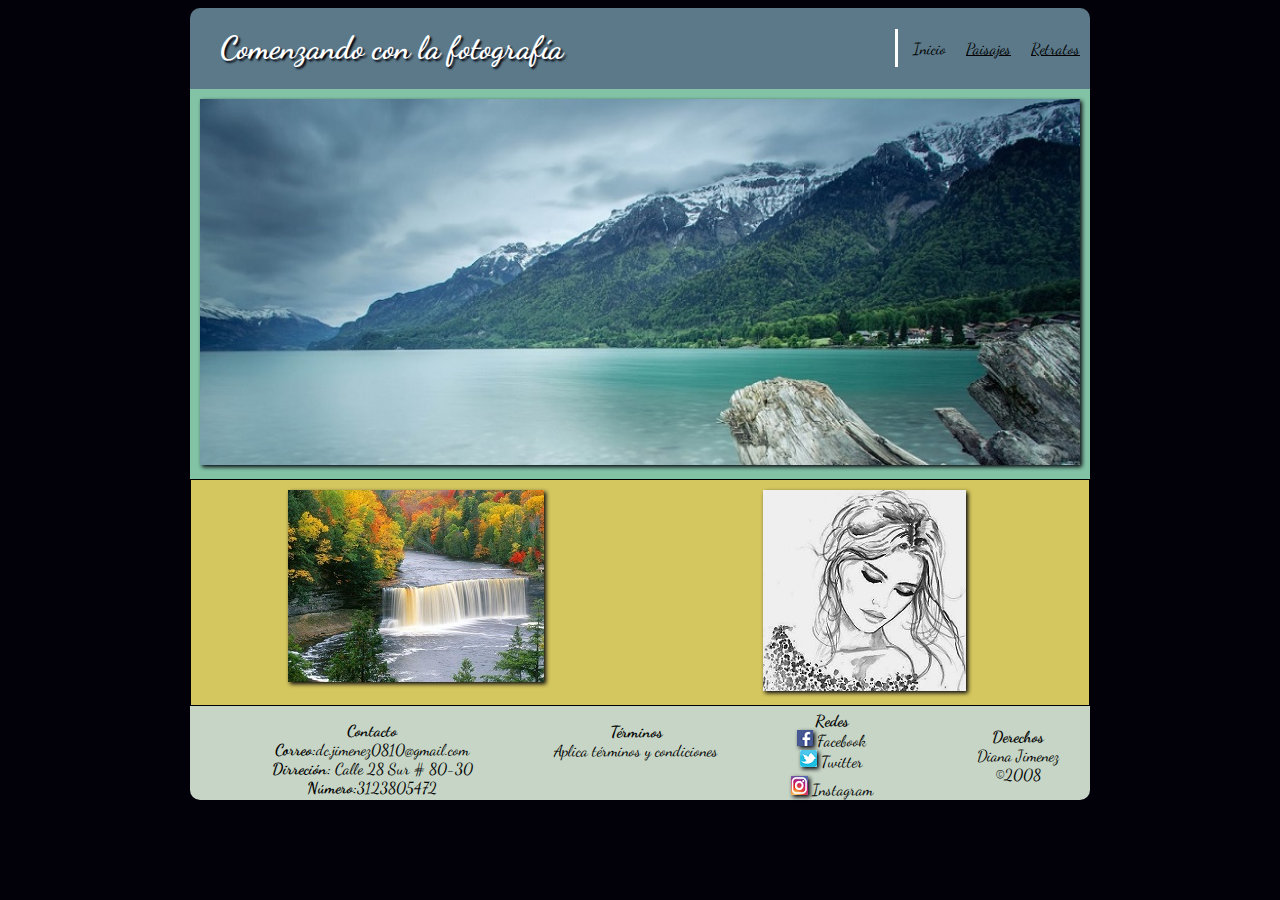
<file: index.html>
<!DOCTYPE html>
<html lang="en" dir="ltr">
  <head>
    <meta charset="utf-8">
    <link rel="stylesheet" href="css/estilos.css">
    <link href="https://fonts.googleapis.com/css?family=Dancing+Script" rel="stylesheet">
    <title>Fotografía</title>
  </head>
  <body>
    <center>
    <div class="contenido">
    <header>
        <div id="tit">
        <h1>Comenzando con la fotografía</h1>
        </div>
        <center>
        <div id="navegador">
          <div><a href="index.html" class="activo">Inicio</a> </div>
          <div><a href="html/paisajes.html">Paisajes</a></div>
          <div><a href="html/retratos.html">Retratos</a></div>
       </div>
     </center>

    </header>

    <section id="ImgPrincipal">
        <img src="imagenes/principal.jpg">
    </section>

    <section id="ImgSecundaria">
      <div id="contImg">
        <div id="segunda"> <a href="html/paisajes.html"> <img src="imagenes/segunda.jpg"></a></div>
        <div id="tercera"> <a href="html/retratos.html"> <img src="imagenes/tercera.jpg"></a></div>
      </div>
    </section>

    <footer>
      <div id="contFooter">
        <div id="contacto">
          <div> <strong>Contacto</strong> </div>
          <div><strong>Correo:</strong><a href="mailto: dc.jimenez0810@gmail.com">dc.jimenez0810@gmail.com</a></div>
          <div><strong>Dirreción:</strong> Calle 28 Sur # 80-30 </div>
          <div><strong>Número:</strong>3123805472</div>
        </div>
        <div id="termino"> <p> <strong>Términos</strong> </br> Aplica términos y condiciones</p></div>
        <div id="redes">
          <div> <strong>Redes</strong> </div>
          <div> <a href="https://www.facebook.com/"> <img src="imagenes/face.png"> Facebook </a> </div>
          <div> <a href="https://twitter.com/"> <img src="imagenes/twitter.png"> Twitter </a> </div>
          <div id="extra"> <a href="https://www.instagram.com/?hl=es-la"> <img src="imagenes/inst.png"> Instagram </a></div>
        </div>
        <div id="derechos"> <p> <strong>Derechos</strong> </br> Diana Jimenez </br> &copy;2008 </p> </div>
      </div>
    </footer>
   </div>
 </center>
  </body>
</html>
</file>
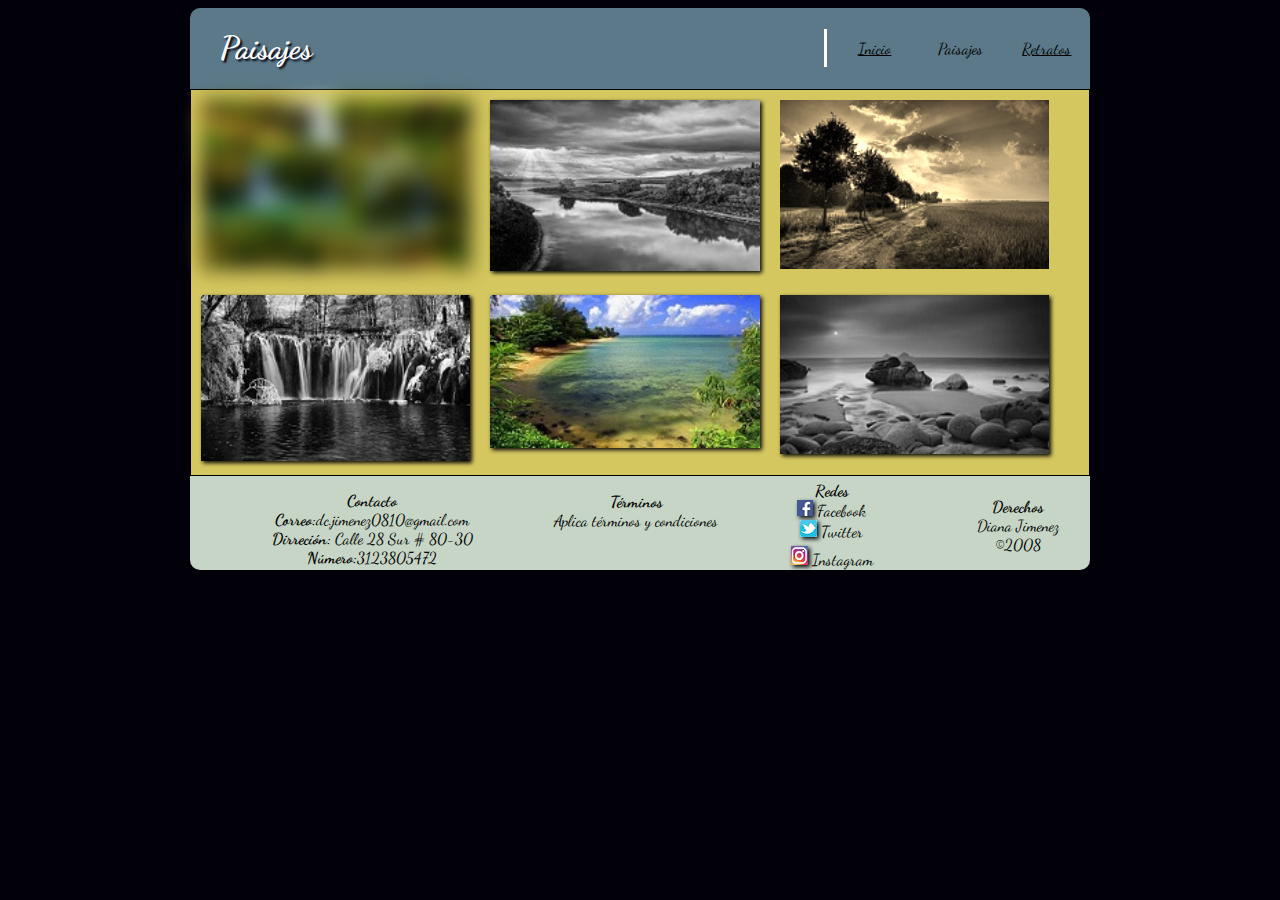
<file: html/paisajes.html>
<!DOCTYPE html>
<html lang="en" dir="ltr">
  <head>
    <meta charset="utf-8">
    <link rel="stylesheet" href="../css/estilos.css">
    <link href="https://fonts.googleapis.com/css?family=Dancing+Script" rel="stylesheet">
    <title>Fotografía-Paisajes</title>
  </head>
  <body>
    <center>
    <div class="contenido">
    <header>
        <div id="tit">
        <h1>Paisajes</h1>
        </div>
        <div id="navegador">
          <div><a href="../index.html" >Inicio</a> </div>
          <div><a href="paisajes.html" class="activo">Paisajes</a></div>
          <div><a href="../html/retratos.html">Retratos</a></div>
       </div>

    </header>

    <center>
    <section id="ImgSecundaria">
      <section id="paisajes">

          <div class="ipaisajes" >
            <img src="../imagenes/p1.jpg" id="p1" class="imgr">
          </div>
          <div class="ipaisajes" >
            <img src="../imagenes/p2.jpg" id="p2" class="imgr">
          </div>
          <div class="ipaisajes" >
            <img src="../imagenes/p3.jpg" id="p3" class="imgr">
          </div>
          <div class="ipaisajes" >
            <img src="../imagenes/p4.jpg" id="p4" class="imgr">
          </div>
          <div class="ipaisajes" >
            <img src="../imagenes/p5.jpg" id="p5" class="imgr">
          </div>
          <div class="ipaisajes" >
            <img src="../imagenes/p6.jpg" id="p6" class="imgr">
          </div>

      </section>

    </section>
    </center>


    <footer>
      <div id="contFooter">
        <div id="contacto">
          <div> <strong>Contacto</strong> </div>
          <div><strong>Correo:</strong><a href="mailto: dc.jimenez0810@gmail.com">dc.jimenez0810@gmail.com</a></div>
          <div><strong>Dirreción:</strong> Calle 28 Sur # 80-30 </div>
          <div><strong>Número:</strong>3123805472</div>
        </div>
        <div id="termino"> <p> <strong>Términos</strong> </br> Aplica términos y condiciones</p></div>
        <div id="redes">
          <div> <strong>Redes</strong> </div>
          <div> <a href="https://www.facebook.com/"> <img src="../imagenes/face.png"> Facebook </a> </div>
          <div> <a href="https://twitter.com/"> <img src="../imagenes/twitter.png"> Twitter </a> </div>
          <div id="extra"> <a href="https://www.instagram.com/?hl=es-la"> <img src="../imagenes/inst.png"> Instagram </a></div>
        </div>
        <div id="derechos"> <p> <strong>Derechos</strong> </br> Diana Jimenez </br> &copy;2008 </p> </div>
      </div>
    </footer>

    </div>
    </center>
  </body>
</html>
</file>
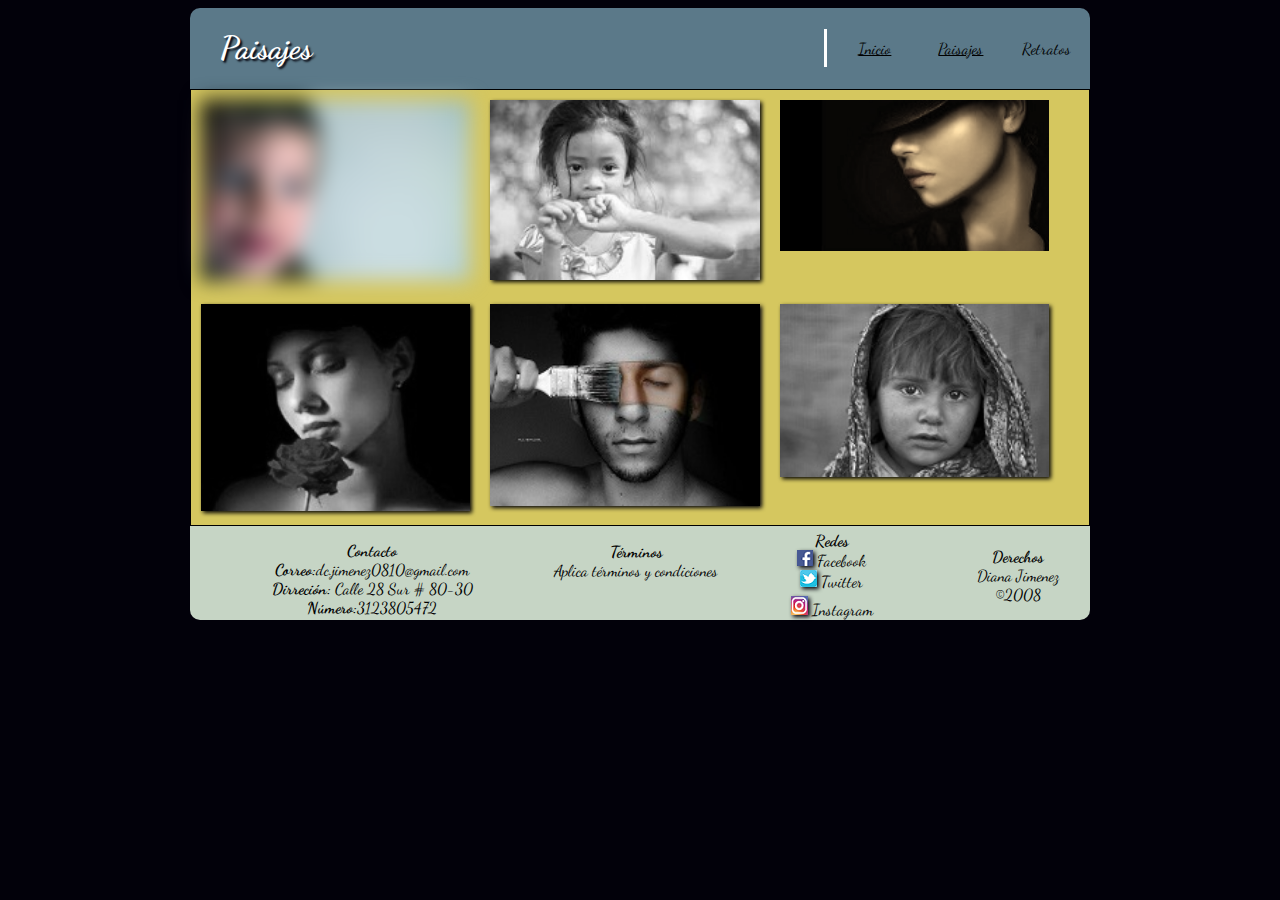
<file: html/retratos.html>
<!DOCTYPE html>
<html lang="en" dir="ltr">
  <head>
    <meta charset="utf-8">
    <link rel="stylesheet" href="../css/estilos.css">
    <link href="https://fonts.googleapis.com/css?family=Dancing+Script" rel="stylesheet">
    <title>Fotografía-Paisajes</title>
  </head>
  <body>
    <center>
    <div class="contenido">
    <header>
        <div id="tit">
        <h1>Paisajes</h1>
        </div>
        <div id="navegador">
          <div><a href="../index.html" >Inicio</a> </div>
          <div><a href="paisajes.html" >Paisajes</a></div>
          <div><a href="../html/retratos.html" class="activo">Retratos</a></div>
       </div>

    </header>

    <center>
    <section id="ImgSecundaria">
      <section id="paisajes">

          <div class="ipaisajes" >
            <img src="../imagenes/r1.jpg" id="p1">
          </div>
          <div class="ipaisajes" >
            <img src="../imagenes/r2.jpg" id="p2">
          </div>
          <div class="ipaisajes" >
            <img src="../imagenes/r3.jpg" id="p3">
          </div>
          <div class="ipaisajes" >
            <img src="../imagenes/r4.jpg" id="p4">
          </div>
          <div class="ipaisajes" >
            <img src="../imagenes/r5.jpg" id="p5">
          </div>
          <div class="ipaisajes" >
            <img src="../imagenes/r6.jpg" id="p6">
          </div>

      </section>

    </section>
    </center>


    <footer>
      <div id="contFooter">
        <div id="contacto">
          <div> <strong>Contacto</strong> </div>
          <div><strong>Correo:</strong><a href="mailto: dc.jimenez0810@gmail.com">dc.jimenez0810@gmail.com</a></div>
          <div><strong>Dirreción:</strong> Calle 28 Sur # 80-30 </div>
          <div><strong>Número:</strong>3123805472</div>
        </div>
        <div id="termino"> <p> <strong>Términos</strong> </br> Aplica términos y condiciones</p></div>
        <div id="redes">
          <div> <strong>Redes</strong> </div>
          <div> <a href="https://www.facebook.com/"> <img src="../imagenes/face.png"> Facebook </a> </div>
          <div> <a href="https://twitter.com/"> <img src="../imagenes/twitter.png"> Twitter </a> </div>
          <div id="extra"> <a href="https://www.instagram.com/?hl=es-la"> <img src="../imagenes/inst.png"> Instagram </a></div>
        </div>
        <div id="derechos"> <p> <strong>Derechos</strong> </br> Diana Jimenez </br> &copy;2008 </p> </div>
      </div>
    </footer>

    </div>
    </center>
  </body>
</html>
</file>
<file: css/estilos.css>
body{
  font-family: 'Dancing Script', cursive;
  background: #02010a;
  animation: slidein 2s;

}

img{
  -webkit-filter:drop-shadow(2px 2px 2px #02010a);
  filter:drop-shadow(2px 2px 2px #02010a);
}



header #navegador{
  display: flex;
  flex-direction: row;
  flex: 1 1 20%;
  margin-left: 5px;
  margin-top: 31px;
  text-align: center;
  margin-bottom: 10px;
}

header #tit{
  flex: 7 7 10%;
}


header #navegador div .activo{
  text-decoration: none;
}

#ImgPrincipal{
background-color: #82c3a6;
padding: 10px;

}

#ImgPrincipal img{
  width: 100%;
}

#ImgSecundaria{
  background-color: #d5c75f;
  border: solid 1px;
}

#ImgSecundaria #contImg #segunda a img{
  transition: transform 1s;
}

#ImgSecundaria #contImg #segunda a img:hover{
  -webkit-filter:drop-shadow(2px 2px 2px #82c3a6);
  filter:drop-shadow(2px 2px 2px #82c3a6);
  border: solid 2px;
  transform: rotate(10deg);
}

#ImgSecundaria #contImg #tercera a img{
  transition: transform 1s;
}

#ImgSecundaria #contImg #tercera a img:hover{
  -webkit-filter:drop-shadow(2px 2px 2px #82c3a6);
  filter:drop-shadow(2px 2px 2px #82c3a6);
  border: solid 2px;
  transform: translate(20px,-5px);
}

#ImgSecundaria #paisajes #p1{
-webkit-filter:blur(10px);
filter: blur(10px);
  width: 100%;
  flex: 1 1 20%;

}

#ImgSecundaria #paisajes #p3{
-webkit-filter:sepia(90%);
filter: sepia(90%);
  width: 100%;
  flex: 1 1 20%;


}

#ImgSecundaria #paisajes >div:nth-child(even){
  -webkit-filter:grayscale(100%);
  filter: grayscale(100%);

}


#ImgSecundaria #paisajes #p5{
  width: 100%;
  flex: 1 1 20%;

}

#ImgSecundaria #paisajes #p2{
  width: 100%;
  flex: 1 1 20%;


}
#ImgSecundaria #paisajes #p4{
  width: 100%;
  flex: 1 1 20%;

}
#ImgSecundaria #paisajes #p6{
  width: 100%;
  flex: 1 1 20%;
}
footer{
  background-color:  #C6d5c5;
  border-radius: 0px 0px 10px 10px;
}


header #navegador > div {
  text-align: center;
  flex: 1 1 30%;
}

header #navegador > div a{
  color: black;
  text-decoration: underline;
  padding: 10px;
}

header #navegador div a:hover{
  color: white;
  background-color: rgb(89, 156, 179);
  text-decoration: none;
}

footer #contFooter #contacto{
  display: flex;
  flex-direction: column;
  flex: 1 1 10%;
  margin-top: 15px;
}

footer #contFooter #redes{
  display: flex;
  flex-direction: column;
  flex: 0.5 0.5 10%;
  margin-top: 5px;

}

footer #contFooter #redes a{
  text-decoration: none;
  color: black;
}

footer #contFooter #extra a{
  text-decoration: none;
  color: black;
}

footer #contFooter #contacto a{
    text-decoration: none;
    color: black;
}

footer#contFooter #termino{
  text-align: center;
  margin-top: 100px;
}

footer #contFooter #derechos{
  display: flex;
  flex-direction: column;
  flex: 0.2 0.2 10%;
  margin-top: 5px;
}

footer #contFooter #extra{
  display: flex;
  flex-direction: column;
  flex: 0.5 0.5 10%;
  margin-top: 5px;
}

@-webkit-keyframes slidein {
  0%{margin-top: 150%}
  60%{margin-top: -5%}
  100%{margin-top: 0%}
}



@media (min-width:900px){ /*DESKOP  */


.contenido{
  width: 900px;
}

header #tit h1{

  color: white;
  text-shadow: 2px 2px 2px #02010a;
  text-align: left;
  margin-left: 30px;
  border-right: solid;

}

header{
  background-color:#5b7989;
  border-radius: 10px 10px 0px 0px;
  width: 100%;
  display: flex;
  flex-direction: row;


}

#ImgSecundaria #paisajes{
  display: flex;
  flex-direction:row;
  flex-wrap: wrap;

}

#ImgSecundaria #paisajes .ipaisajes {
  width: 30%;
}

#ImgSecundaria #paisajes .ipaisajes {
 margin: 10px;

}

#ImgSecundaria #contImg{
  display: flex;
  flex-direction: row;
  flex: 5 5 50%;
}

#segunda {
width: 50%;
padding: 10px;
}

#tercera {
width: 50%;
padding: 10px;
}

footer #contFooter{
  display: flex;
  flex-direction: row;
}


}

@media (max-width:899px) { /*CEL */

.contenido{
  width: 100%;
}

header #tit h1{

  color: white;
  text-shadow: 2px 2px 2px #02010a;
  text-align: center;
  margin-left: 30px;
  border-right: solid;

}

#ImgSecundaria #contImg{
  display: flex;
  flex-direction: column;
}


#ImgSecundaria #paisajes > div{
  flex: 1 1 100%;

}


header{
  background-color:#5b7989;
  border-radius: 10px 10px 0px 0px;
  width: 100%;
  display: flex;
  flex-direction: column;
  text-align: center;
}

#segunda {
width: 100%;
padding: 10px;
}

#tercera {
width: 100%;
padding: 12px;
}

footer #contFooter{
  display: flex;
  flex-direction: column;
}


}
</file>
